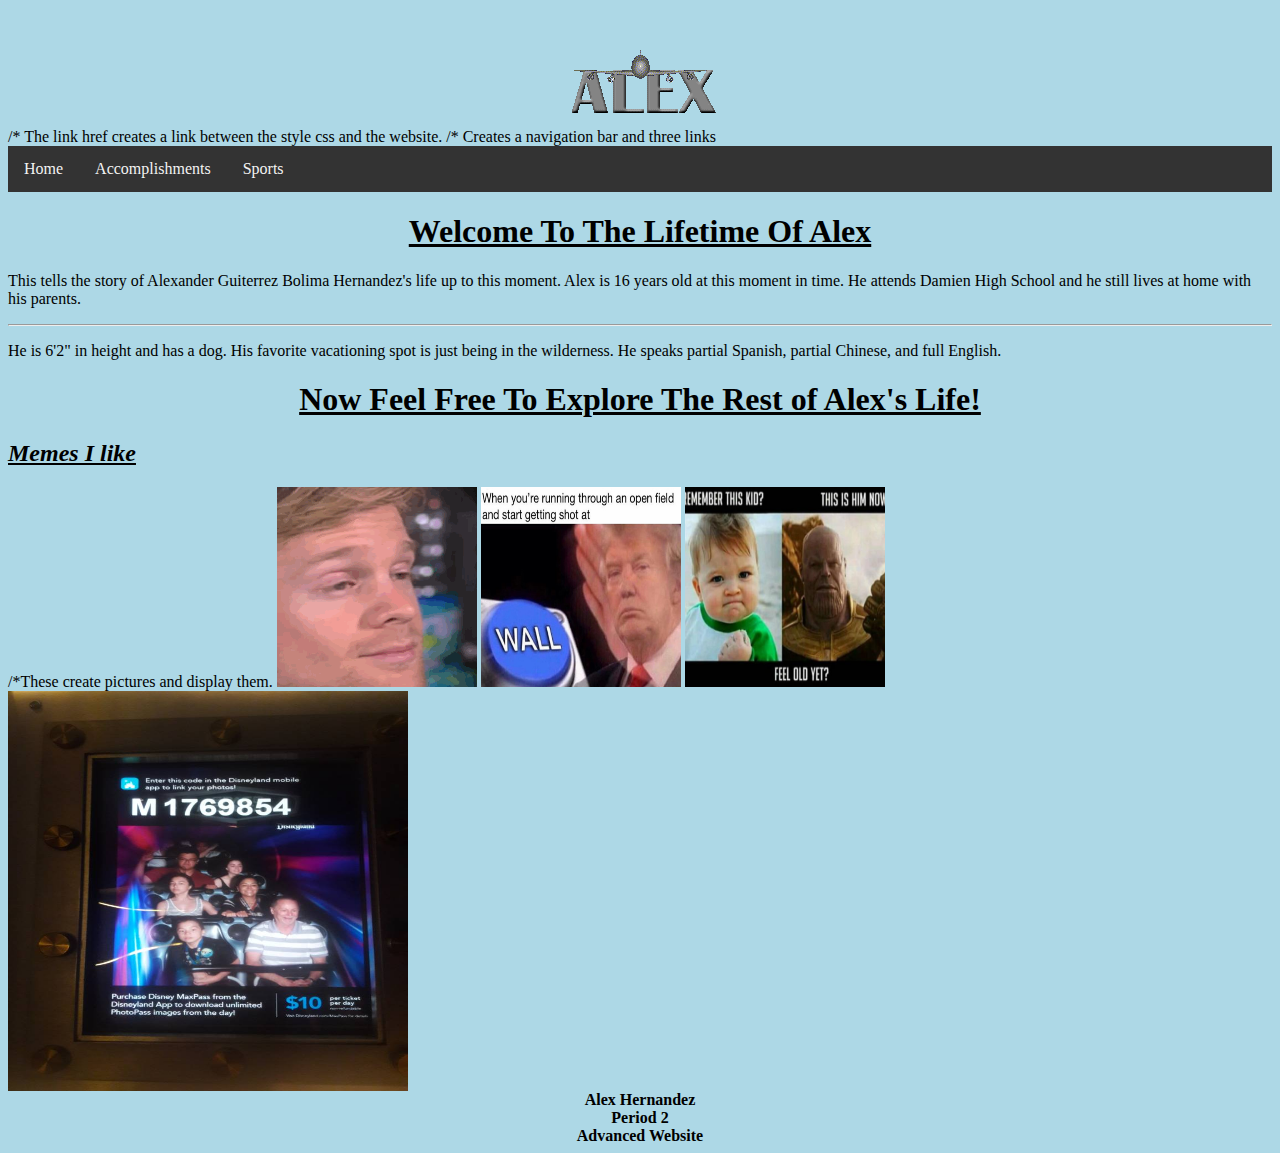
<file: index.html>
<html>
<head> 
<center> <img src = "Alexgif.gif"> </center>
<title> The Life Of Alex </title>
 /* The link href creates a link between the style css and the website.
<link href="style.css" rel="stylesheet" type="text/css" />
</head>
<body>
 /* Creates a navigation bar and three links
<div class="topnav">
 <a href="index.html">Home</a>
 <a href="AccomplishmentsPage.html">Accomplishments</a>
 <a href="LateLifePage.html">Sports</a>
</div>
<center> <h1> <u> Welcome To The Lifetime Of Alex </u> </h1> </center>
<p> This tells the story of Alexander Guiterrez Bolima Hernandez's life up to this moment. Alex is 16 years old at this moment in time.
He attends Damien High School and he still lives at home with his parents. </p>
<hr>
<p> He is 6'2" in height and has a dog. His favorite vacationing spot is just being in the wilderness. He speaks partial Spanish, partial Chinese, 
and full English. </p>
<center> <h1> <u> Now Feel Free To Explore The Rest of Alex's Life! </u> </h1> </center>
<h2> <i> <u> Memes I like </u> </i> </h2>
 /*These create pictures and display them. 
<img src = "Funny.gif" width="200" height="200" title="Seriously?">
<img src = "TrumpWall.jpg" width="200" height="200" title="Build That Wall??">
<img src = "Thanos.jpg" width="200" height="200" title="Before And After">
 <br>
<img src = "SM.jpg" width="400" height="400" title="Me On Space Mountain">
 <b> <center> Alex Hernandez <b>
 <br>
<b>  Period 2 <b>
 <br>
<b> Advanced Website </center> <b>
</body>
</html>
</file>
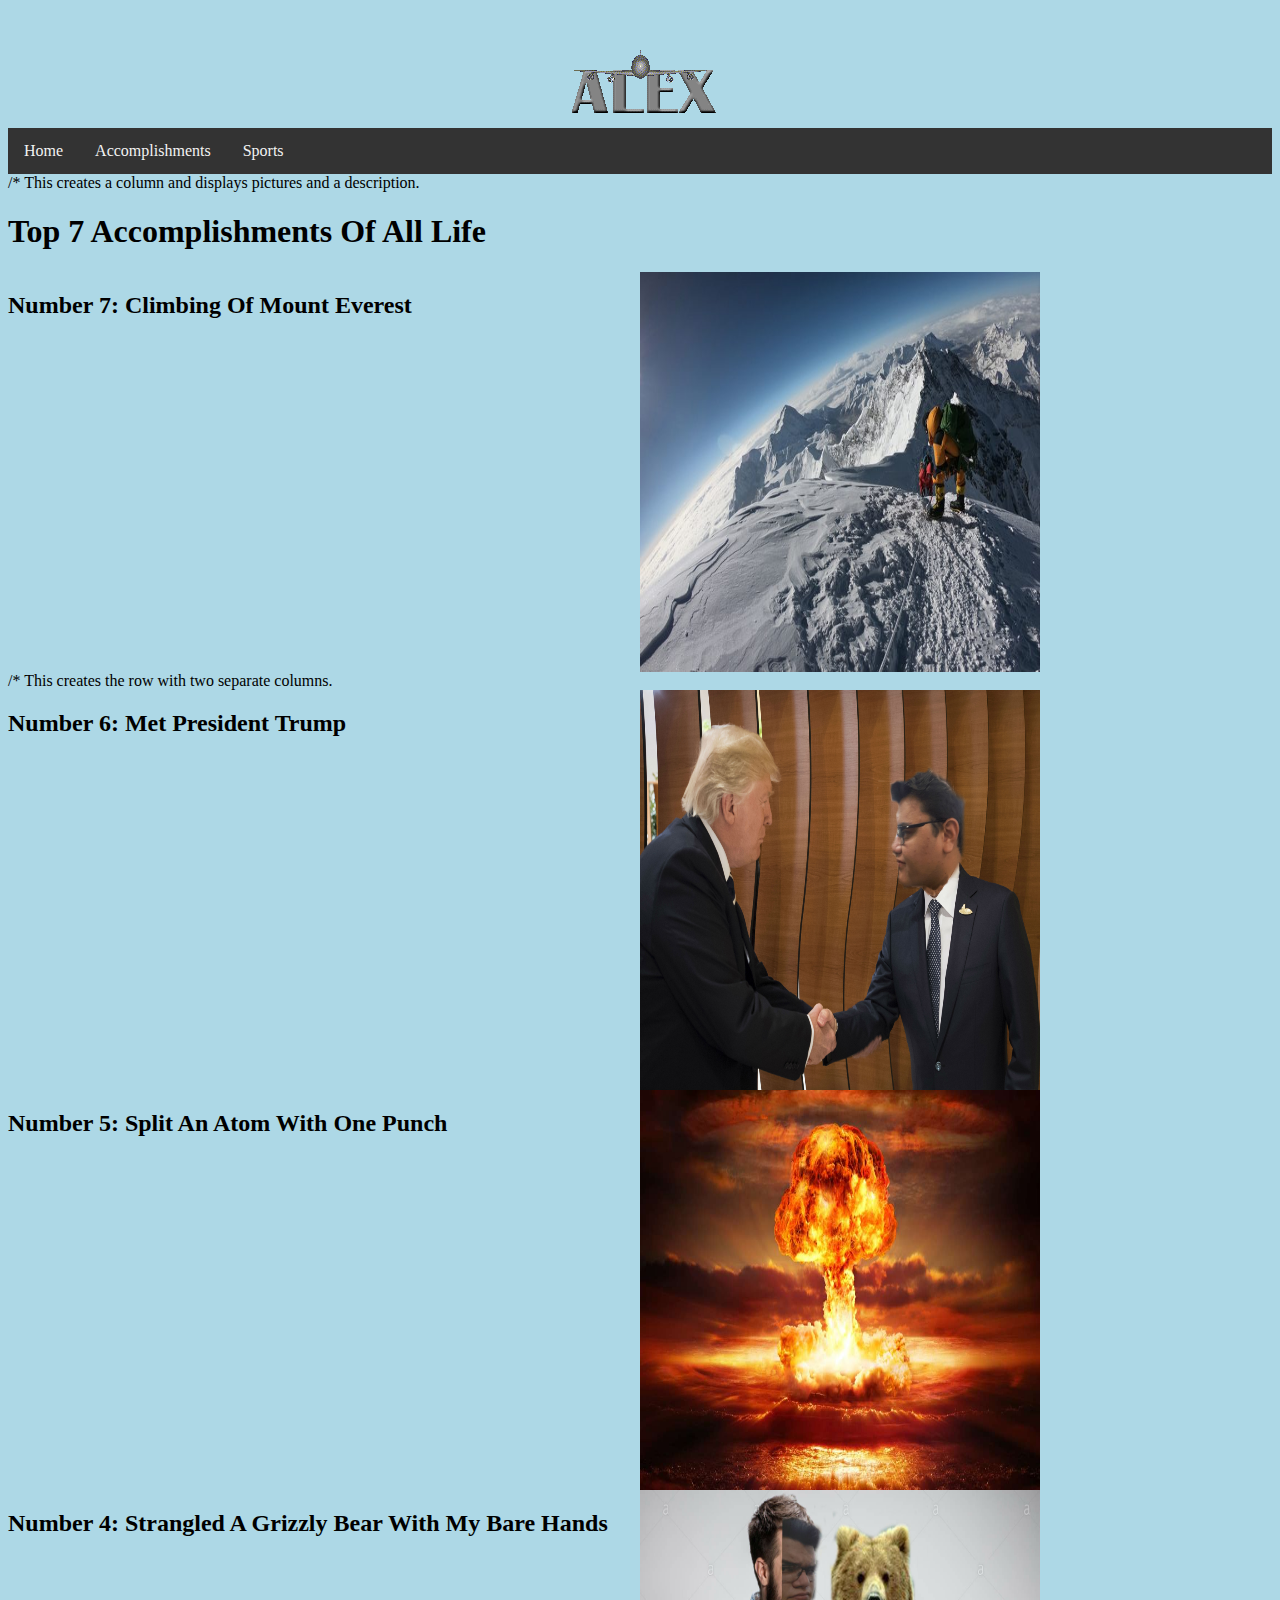
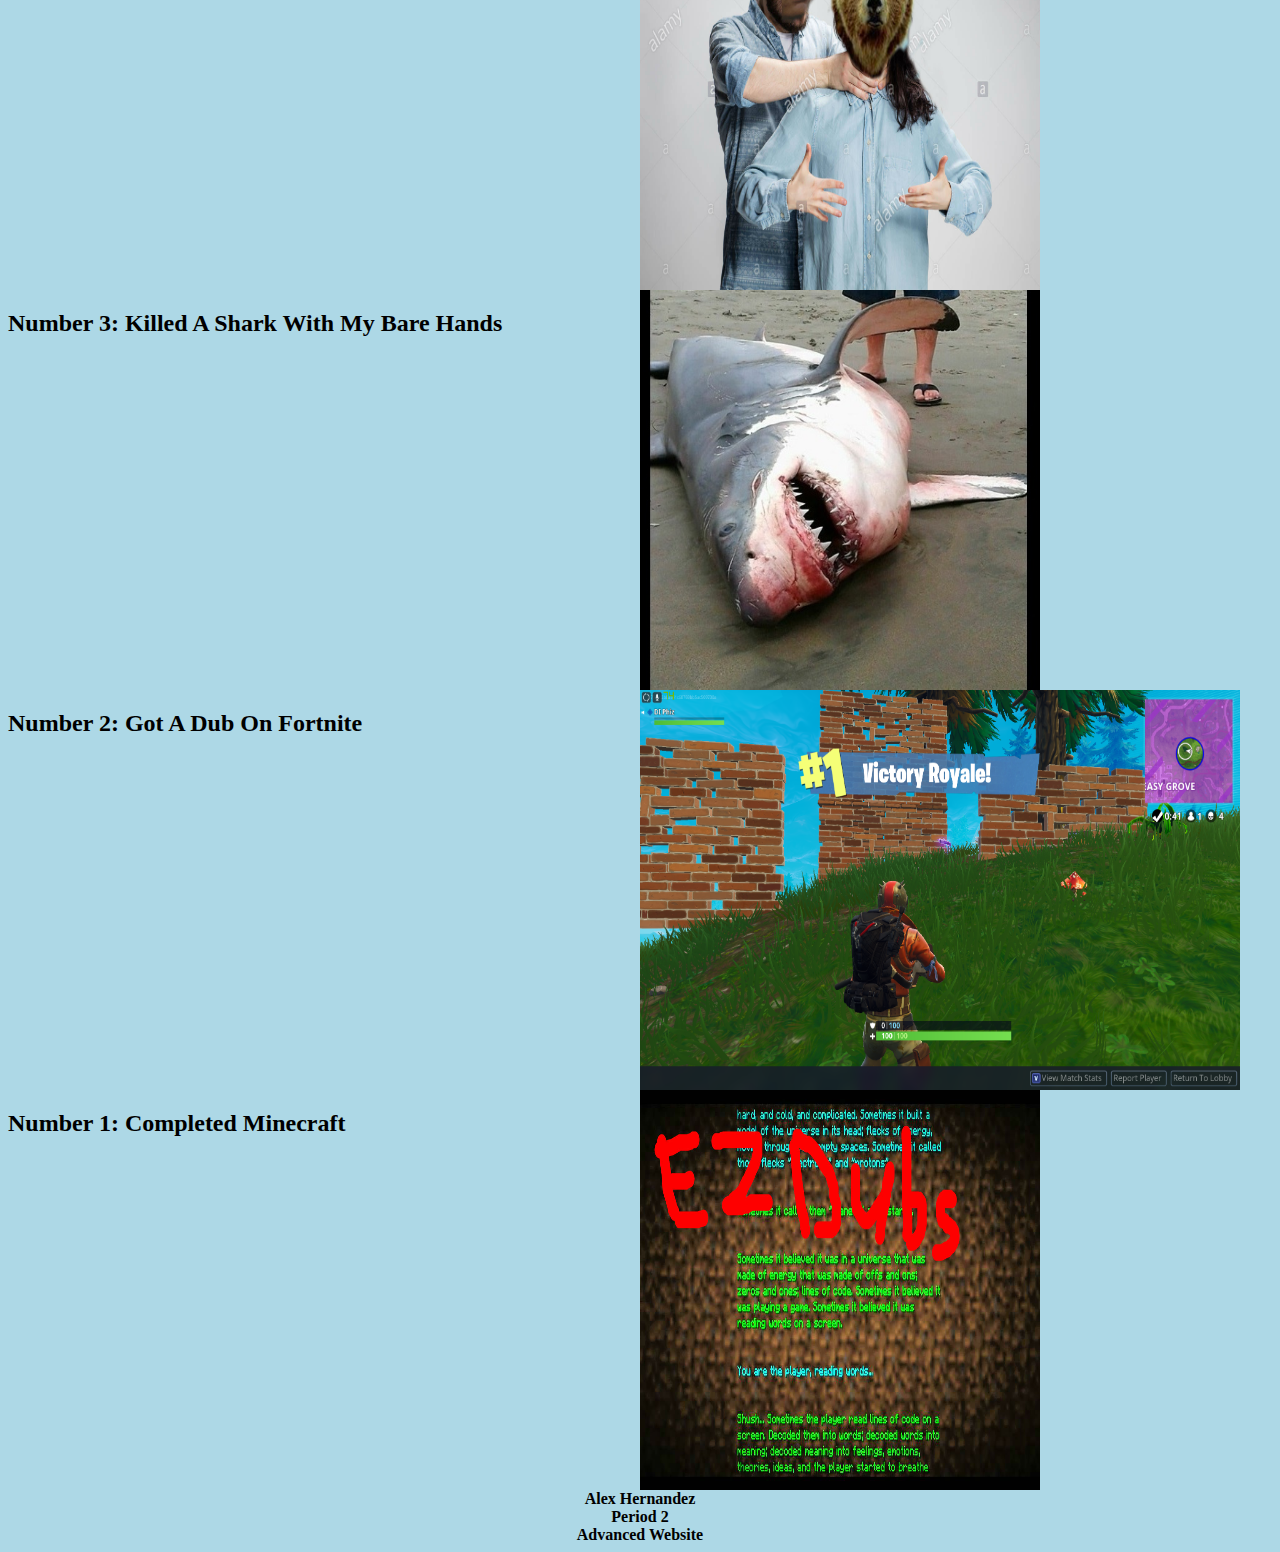
<file: AccomplishmentsPage.html>
<html>
<head> 
<title> Accomplishments </title>
<center> <img src = "Alexgif.gif"> </center>
<link href="style.css" rel="stylesheet" type="text/css" />
</head>
<body>
<div class="topnav">
 <a href="index.html">Home</a>
 <a href="AccomplishmentsPage.html">Accomplishments</a>
 <a href="LateLifePage.html">Sports</a>
</div>
/* This creates a column and displays pictures and a description.
<h1> Top 7 Accomplishments Of All Life </h1>
<div class="row">
  <div class="column"><h2> Number 7: Climbing Of Mount Everest </h2></div>
  <div class="column"><img src = "Everest.jpg" width="400" height="400" title="Mount Everest"></div>
</div>
/* This creates the row with two separate columns.
<div class="row">
  <div class="column"><h2> Number 6: Met President Trump </h2></div>
  <div class="column"><img src = "PresAndAlex.jpg" width="400" height="400" title="Mr. President Trump"></div>
</div>
<div class="row">
  <div class="column"><h2> Number 5: Split An Atom With One Punch  </h2></div>
  <div class="column"><img src = "Nuclear.jpg" width="400" height="400" title="ONE PUNCH MAN"> </div>
</div>
<div class="row">
  <div class="column"><h2> Number 4: Strangled A Grizzly Bear With My Bare Hands </h2></div>
  <div class="column"><img src = "GrizzlyBearDead.jpg" width="400" height="400" title="GRIZZLY BEAR DOMINATED BY ALEX HERNANDEZ"></div>
</div>
<div class="row">
  <div class="column"><h2> Number 3: Killed A Shark With My Bare Hands </h2></div>
  <div class="column"><img src = "DeadShark.jpg" width="400" height="400" title="SHARK STRANGLED"></div>
</div>
<div class="row">
  <div class="column"><h2> Number 2: Got A Dub On Fortnite </h2></div>
  <div class="column"><img src = "FortniteDub.png" width="600" height="400" title="EZ DUBS"></div>
</div>
<div class="row">
  <div class="column"><h2> Number 1: Completed Minecraft </h2></div>
  <div class="column"><img src = "MCEnd.jpg" width="400" height="400" title="MC IS SO EZ DUBS"></div>
</div>
<b> <center> Alex Hernandez <b>
 <br>
<b>  Period 2 <b>
 <br>
<b> Advanced Website </center> <b>
</body>
</html>
</file>
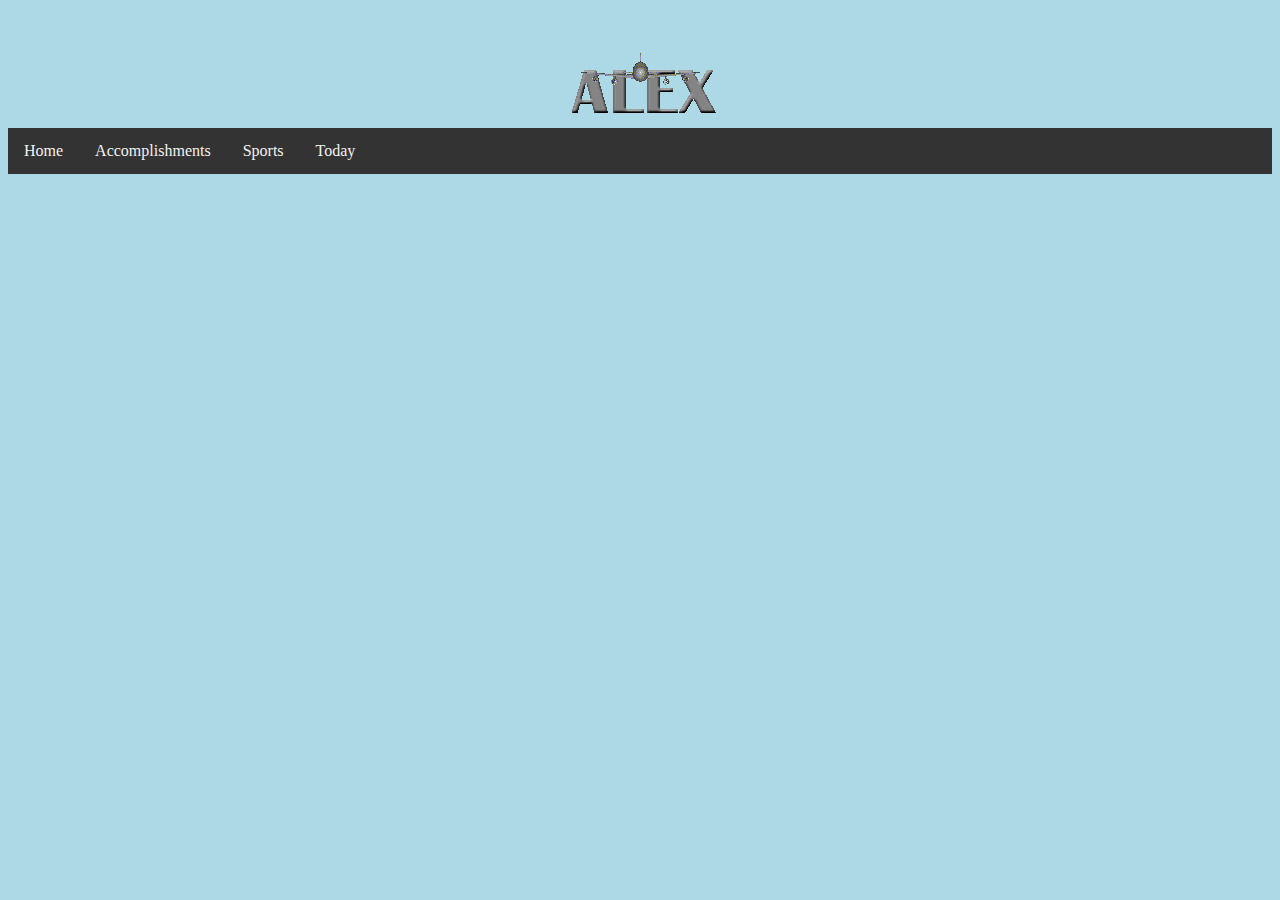
<file: Death.html>
<html>
<head> 
<center> <img src = "Alexgif.gif"> </center>
<link href="style.css" rel="stylesheet" type="text/css" />
</head>
<body>
<div class="topnav">
 <a href="index.html">Home</a>
 <a href="AccomplishmentsPage.html">Accomplishments</a>
 <a href="LateLifePage.html">Sports</a>
 <a href="Death.html">Today</a>
</div>
</body>
</html>
</file>
<file: style.css>
body {
	background-color:lightblue;
}

.topnav {
	overflow: hidden;
	background-color:#333;
}

.topnav a {
	float:left;
	display: block;
	color: #f2f2f2;
	text-align: center;
	padding: 14px 16px;
	text-decoration: none;

}
.topnav a:hover {
	background-color: #ddd;
	color:black;
}
.footer {
	background-color: #F1F1F1
	text-align: center;
	padding: 10px;
}
.column {
    float: left;
    width: 50%;
}

.row:after {
    content: "";
    display: table;
    clear: both;
}
</file>
